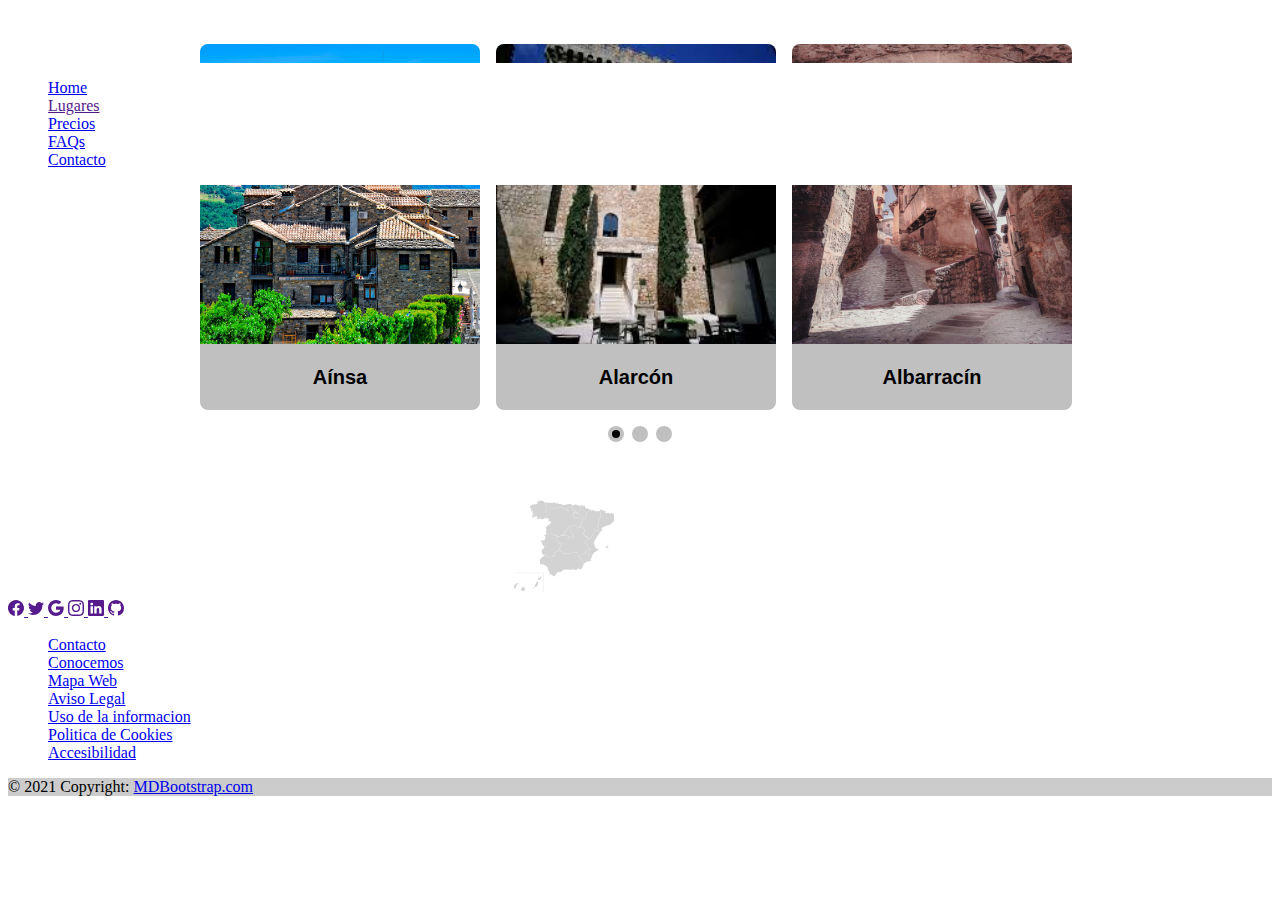
<file: html/lugar.html>
<!DOCTYPE html>
<html lang="en">

<head>
  <meta charset="UTF-8">
  <meta http-equiv="X-UA-Compatible" content="IE=edge">
  <meta name="viewport" content="width=device-width, initial-scale=1.0">
  <title>Lugares</title>
  <link rel="stylesheet" href="../css/general.css">
  <link rel="stylesheet" href="../css/lugar.css">
</head>

<body>
  <br>
  <br>
  <!--Este es el header-->
  <div class="header">

    <!--Este es nuestro navegador-->
    <div class="container_header position-absolute top-30 start-50 translate-middle navegador">
        <header class="d-flex justify-content-center py-3 ">
            <ul class="nav nav-pills"><!-- navegador que redirecciona a las distintas paginas -->
                <li class="nav-item"><a href="../html/index.html" class="nav-link" aria-current="page">Home</a></li>
                <li class="nav-item" id="texto6"><a href="" class="nav-link active">Lugares</a>
                        <ul class="dropdown">
                            <div class="primero">
                                <li><a href="../html/lugar.html?lugar=Baleares">Baleares</a></li>
                                <li><a href="../html/lugar.html?lugar=Barcelona">Barcelona</a></li>
                                <li><a href="../html/lugar.html?lugar=Bilbao">Bilbao</a></li>
                                <li><a href="../html/lugar.html?lugar=Canarias">Canarias</a></li>
                            </div>
                            <div class="segundo">
                                <li><a href="../html/lugar.html?lugar=Madrid">Madrid</a></li>
                                <li><a href="../html/lugar.html?lugar=Malaga">Málaga</a></li>
                                <li><a href="../html/lugar.html?lugar=Santander">Santander</a></li>
                                <li><a href="../html/lugar.html?lugar=Santiago">Santiago</a></li>
                            </div>
                            <div class="tercero">
                                <li><a href="../html/lugar.html?lugar=Sevilla">Sevilla</a></li>
                                <li><a href="../html/lugar.html?lugar=Valencia">Valencia</a></li>
                                <li><a href="../html/lugar.html?lugar=Zaragoza">Zaragoza</a></li>
                                <li><a href="#"></a></li>
                            </div> 
                          </ul>
                    </li>
                <li class="nav-item"><a href="#" class="nav-link">Precios</a></li>
                <li class="nav-item"><a href="#" class="nav-link">FAQs</a></li>
                <li class="nav-item"><a href="../html/formulario.html" class="nav-link">Contacto</a></li>
            </ul>
        </header>
    </div>
    <!-- fin del navegador -->
  </div>
  <!--fin del header-->


  <!--Donde se inserta el html desde el js-->
  <div id="rellenar_lugar">

  </div>
  <!--Fin insetar-->

  <!--Carousel-->
    <div class="center">
      <div class="wrapper">
        <div class="d-flex d-sm-flex d-md-flex inner">
          <div class="card">
            <img src="../imgs/lugarCarrusel/Ainsa.jpg">
            <div class="content">
              <h1>Aínsa</h1>
            </div>
          </div>
          <div class="card">
            <img src="../imgs/lugarCarrusel/Alarcón.jfif">
            <div class="content">
              <h1>Alarcón</h1>
            </div>
          </div>
          <div class="card">
            <img src="../imgs/lugarCarrusel/Albarracín.jpg">
            <div class="content">
              <h1>Albarracín</h1>
            </div>
          </div>
          <div class="card">
            <img src="../imgs/lugarCarrusel/Alcala del Júcar.jpg">
            <div class="content">
              <h1>Alcala del Júcar</h1>
            </div>
          </div>
          <div class="card">
            <img src="../imgs/lugarCarrusel/Allariz.png">
            <div class="content">
              <h1>Allariz</h1>
            </div>
          </div>
          <div class="card">
            <img src="../imgs/lugarCarrusel/Almagro.jpg">
            <div class="content">
              <h1>Almagro</h1>
            </div>
          </div>
                <div class="card">
            <img src="../imgs/lugarCarrusel/Alquezar.jpeg">
            <div class="content">
              <h1>Alquezar</h1>
            </div>
          </div>
                <div class="card">
            <img src="../imgs/lugarCarrusel/Altea.jpg">
            <div class="content">
              <h1>Altea</h1>
            </div>
          </div>
                <div class="card">
            <img src="../imgs/lugarCarrusel/Aracena.jpg">
            <div class="content">
              <h1>Aracena</h1>
            </div>
          </div>
        </div>
      </div>
      
      <div class="map">
        <button class="active first"></button>
        <button class="second"></button>
        <button class="third"></button>
      </div>
    </div>
  <!--Fin Carousel-->

  <script src="/js/carousel.js"></script>
  <script src="/js/mostrarLugar.js"></script>
  <!-- bootstrap -->
  <link href="https://cdn.jsdelivr.net/npm/bootstrap@5.0.2/dist/css/bootstrap.min.css" rel="stylesheet"
    integrity="sha384-EVSTQN3/azprG1Anm3QDgpJLIm9Nao0Yz1ztcQTwFspd3yD65VohhpuuCOmLASjC" crossorigin="anonymous">
  <script src="https://cdn.jsdelivr.net/npm/bootstrap@5.0.2/dist/js/bootstrap.bundle.min.js"
    integrity="sha384-MrcW6ZMFYlzcLA8Nl+NtUVF0sA7MsXsP1UyJoMp4YLEuNSfAP+JcXn/tWtIaxVXM"
    crossorigin="anonymous"></script>
</body>


<!-- footer -->
<footer class="text-white text-center text-lg-start bg-primary">
  <!-- Grid container -->
  <div class="container ">
      <!--Grid row-->
      <div class="row mt-4">
          <!--Grid column-->
          <div class="col-lg-4 col-md-12 mb-4 mb-md-0">
              <img id="logo_footer"
                  src="../imgs/footer/mapa.svg">
          </div>
          <!--Grid column-->

          <!--Grid column-->
          <div class="col-lg-4 col-md-6 mb-4 mb-md-0">
              <section class="text-center mb-5 d-flex justify-content-center">
                  <a href="" class="text-white me-4 redes_footer">
                      <svg xmlns="http://www.w3.org/2000/svg" width="16" height="16" fill="currentColor"
                          class="bi bi-facebook " viewBox="0 0 16 16">
                          <path
                              d="M16 8.049c0-4.446-3.582-8.05-8-8.05C3.58 0-.002 3.603-.002 8.05c0 4.017 2.926 7.347 6.75 7.951v-5.625h-2.03V8.05H6.75V6.275c0-2.017 1.195-3.131 3.022-3.131.876 0 1.791.157 1.791.157v1.98h-1.009c-.993 0-1.303.621-1.303 1.258v1.51h2.218l-.354 2.326H9.25V16c3.824-.604 6.75-3.934 6.75-7.951z" />
                      </svg>
                  </a>
                  <a href="" class="text-white me-4 redes_footer">
                      <svg xmlns="http://www.w3.org/2000/svg" width="16" height="16" fill="currentColor"
                          class="bi bi-twitter" viewBox="0 0 16 16">
                          <path
                              d="M5.026 15c6.038 0 9.341-5.003 9.341-9.334 0-.14 0-.282-.006-.422A6.685 6.685 0 0 0 16 3.542a6.658 6.658 0 0 1-1.889.518 3.301 3.301 0 0 0 1.447-1.817 6.533 6.533 0 0 1-2.087.793A3.286 3.286 0 0 0 7.875 6.03a9.325 9.325 0 0 1-6.767-3.429 3.289 3.289 0 0 0 1.018 4.382A3.323 3.323 0 0 1 .64 6.575v.045a3.288 3.288 0 0 0 2.632 3.218 3.203 3.203 0 0 1-.865.115 3.23 3.23 0 0 1-.614-.057 3.283 3.283 0 0 0 3.067 2.277A6.588 6.588 0 0 1 .78 13.58a6.32 6.32 0 0 1-.78-.045A9.344 9.344 0 0 0 5.026 15z" />
                      </svg>
                  </a>
                  <a href="" class="text-white me-4 redes_footer">
                      <svg xmlns="http://www.w3.org/2000/svg" width="16" height="16" fill="currentColor"
                          class="bi bi-google" viewBox="0 0 16 16">
                          <path
                              d="M15.545 6.558a9.42 9.42 0 0 1 .139 1.626c0 2.434-.87 4.492-2.384 5.885h.002C11.978 15.292 10.158 16 8 16A8 8 0 1 1 8 0a7.689 7.689 0 0 1 5.352 2.082l-2.284 2.284A4.347 4.347 0 0 0 8 3.166c-2.087 0-3.86 1.408-4.492 3.304a4.792 4.792 0 0 0 0 3.063h.003c.635 1.893 2.405 3.301 4.492 3.301 1.078 0 2.004-.276 2.722-.764h-.003a3.702 3.702 0 0 0 1.599-2.431H8v-3.08h7.545z" />
                      </svg>
                  </a>
                  <a href="" class="text-white me-4 redes_footer">
                      <svg xmlns="http://www.w3.org/2000/svg" width="16" height="16" fill="currentColor"
                          class="bi bi-instagram" viewBox="0 0 16 16">
                          <path
                              d="M8 0C5.829 0 5.556.01 4.703.048 3.85.088 3.269.222 2.76.42a3.917 3.917 0 0 0-1.417.923A3.927 3.927 0 0 0 .42 2.76C.222 3.268.087 3.85.048 4.7.01 5.555 0 5.827 0 8.001c0 2.172.01 2.444.048 3.297.04.852.174 1.433.372 1.942.205.526.478.972.923 1.417.444.445.89.719 1.416.923.51.198 1.09.333 1.942.372C5.555 15.99 5.827 16 8 16s2.444-.01 3.298-.048c.851-.04 1.434-.174 1.943-.372a3.916 3.916 0 0 0 1.416-.923c.445-.445.718-.891.923-1.417.197-.509.332-1.09.372-1.942C15.99 10.445 16 10.173 16 8s-.01-2.445-.048-3.299c-.04-.851-.175-1.433-.372-1.941a3.926 3.926 0 0 0-.923-1.417A3.911 3.911 0 0 0 13.24.42c-.51-.198-1.092-.333-1.943-.372C10.443.01 10.172 0 7.998 0h.003zm-.717 1.442h.718c2.136 0 2.389.007 3.232.046.78.035 1.204.166 1.486.275.373.145.64.319.92.599.28.28.453.546.598.92.11.281.24.705.275 1.485.039.843.047 1.096.047 3.231s-.008 2.389-.047 3.232c-.035.78-.166 1.203-.275 1.485a2.47 2.47 0 0 1-.599.919c-.28.28-.546.453-.92.598-.28.11-.704.24-1.485.276-.843.038-1.096.047-3.232.047s-2.39-.009-3.233-.047c-.78-.036-1.203-.166-1.485-.276a2.478 2.478 0 0 1-.92-.598 2.48 2.48 0 0 1-.6-.92c-.109-.281-.24-.705-.275-1.485-.038-.843-.046-1.096-.046-3.233 0-2.136.008-2.388.046-3.231.036-.78.166-1.204.276-1.486.145-.373.319-.64.599-.92.28-.28.546-.453.92-.598.282-.11.705-.24 1.485-.276.738-.034 1.024-.044 2.515-.045v.002zm4.988 1.328a.96.96 0 1 0 0 1.92.96.96 0 0 0 0-1.92zm-4.27 1.122a4.109 4.109 0 1 0 0 8.217 4.109 4.109 0 0 0 0-8.217zm0 1.441a2.667 2.667 0 1 1 0 5.334 2.667 2.667 0 0 1 0-5.334z" />
                      </svg>
                  </a>
                  <a href="" class="text-white me-4 redes_footer">
                      <svg xmlns="http://www.w3.org/2000/svg" width="16" height="16" fill="currentColor"
                          class="bi bi-linkedin" viewBox="0 0 16 16">
                          <path
                              d="M0 1.146C0 .513.526 0 1.175 0h13.65C15.474 0 16 .513 16 1.146v13.708c0 .633-.526 1.146-1.175 1.146H1.175C.526 16 0 15.487 0 14.854V1.146zm4.943 12.248V6.169H2.542v7.225h2.401zm-1.2-8.212c.837 0 1.358-.554 1.358-1.248-.015-.709-.52-1.248-1.342-1.248-.822 0-1.359.54-1.359 1.248 0 .694.521 1.248 1.327 1.248h.016zm4.908 8.212V9.359c0-.216.016-.432.08-.586.173-.431.568-.878 1.232-.878.869 0 1.216.662 1.216 1.634v3.865h2.401V9.25c0-2.22-1.184-3.252-2.764-3.252-1.274 0-1.845.7-2.165 1.193v.025h-.016a5.54 5.54 0 0 1 .016-.025V6.169h-2.4c.03.678 0 7.225 0 7.225h2.4z" />
                      </svg>
                  </a>
                  <a href="" class="text-white me-4 redes_footer">
                      <svg xmlns="http://www.w3.org/2000/svg" width="16" height="16" fill="currentColor"
                          class="bi bi-github" viewBox="0 0 16 16">
                          <path
                              d="M8 0C3.58 0 0 3.58 0 8c0 3.54 2.29 6.53 5.47 7.59.4.07.55-.17.55-.38 0-.19-.01-.82-.01-1.49-2.01.37-2.53-.49-2.69-.94-.09-.23-.48-.94-.82-1.13-.28-.15-.68-.52-.01-.53.63-.01 1.08.58 1.23.82.72 1.21 1.87.87 2.33.66.07-.52.28-.87.51-1.07-1.78-.2-3.64-.89-3.64-3.95 0-.87.31-1.59.82-2.15-.08-.2-.36-1.02.08-2.12 0 0 .67-.21 2.2.82.64-.18 1.32-.27 2-.27.68 0 1.36.09 2 .27 1.53-1.04 2.2-.82 2.2-.82.44 1.1.16 1.92.08 2.12.51.56.82 1.27.82 2.15 0 3.07-1.87 3.75-3.65 3.95.29.25.54.73.54 1.48 0 1.07-.01 1.93-.01 2.2 0 .21.15.46.55.38A8.012 8.012 0 0 0 16 8c0-4.42-3.58-8-8-8z" />
                      </svg>
                  </a>
              </section>
          </div>
          <!--Grid column-->

          <!--Grid column-->
          <div class="col-lg-4 col-md-6 mb-4 mb-md-0">
              <ul class="list-unstyled">
                  <li>
                      <a href="#!" class="text-white" id="texto10">Contacto</a>
                  </li>
                  <li>
                      <a href="#!" class="text-white" id="texto11">Conocemos</a>
                  </li>
                  <li>
                      <a href="#!" class="text-white" id="texto12">Mapa Web</a>
                  </li>
                  <li>
                      <a href="#!" class="text-white" id="texto13">Aviso Legal</a>
                  </li>
                  <li>
                      <a href="#!" class="text-white" id="texto14">Uso de la informacion</a>
                  </li>
                  <li>
                      <a href="#!" class="text-white" id="texto15">Politica de Cookies</a>
                  </li>
                  <li>
                      <a href="#!" class="text-white" id="texto16">Accesibilidad</a>
                  </li>

              </ul>
          </div>
          <!--Grid column-->
      </div>
      <!--Grid row-->
  </div>
  <!-- Grid container -->

  <!-- Copyright -->
  <div class="text-center p-3" style="background-color: rgba(0, 0, 0, 0.2);">
      © 2021 Copyright:
      <a class="text-white" href="https://mdbootstrap.com/">MDBootstrap.com</a>
  </div>
  <!-- Copyright -->
</footer>

</html>
</file>
<file: css/general.css>
/*Da el diseño al dropdown de LUGARES*/
#texto6{
    width: 75px;
}
.dropdown a{
 text-decoration: none;
}
.dropdown a:hover{
    color: black;
   }
.primero{
    display: flex;
    flex-direction: row;
}

.segundo{
    display: flex;
    flex-direction: row;
}

.tercero{
    display: flex;
    flex-direction: row;
}

li {
    display: block;
    transition-duration: 0.5s;
   }
   
   li:hover {
     cursor: pointer;
   }
   
   ul li ul {
     visibility: hidden;
     opacity: 0;
     position: absolute;
     transition: all 0.5s ease;
     margin-top: 1rem;
     left: 0;
     display: none;
   }
   
   ul li:hover > ul,
    ul li:focus-within > ul,
    ul li ul:hover,
    ul li ul:focus {
  visibility: visible;
  opacity: 1;
  display: block;
  width: 700px;
}
   
   ul li ul li {
     clear: both;
     width: 100%;
   }

/**/

/*Footer*/
#logo_footer{
  margin-left: 40%;
  height: 100px;
  width: 100px;
  margin-top: 50px;
}
#footer_mapa img{
  margin-left: 42.5%;
  height: auto;
  width: 150px;
}
.redes_footer{
  margin-top: 70px;
}
/*Fin Footer*/
@media(max-width:995px){
  #footer_mapa img{
      margin-left: 0% !important;
  }
  #logo_footer{
      margin-left: 0%;
  }
  .redes_footer_contenedor{
      margin-left: 5%;
  }
}
</file>
<file: css/lugar.css>
/*Este es nuestro navegador*/
.container_header{
    background-color: white;
    position: absolute;   
    z-index: 2;
    margin-top: 1.5%;
    width: 100%;
}

/*Fin navegador*/
/*Banner*/
.banner{
    /*background-image: url(https://mdbcdn.b-cdn.net/img/new/slides/041.jpg);*/
    background-repeat: no-repeat;
    background-size: cover;
    background-blend-mode: darken;
    background-color: rgba(0, 0, 0, 0.6);
    height: 700px;
}
.banner_text{
    margin-top: 10%;
}
/*Fin Banner*/

/*Info*/
#info{
    width: 90%;
    margin-left: 5%;
    margin-top: 2%;
}
.boton{
    height: 50px;
    width: 250px;
    margin-left: 30%;
    margin-top: 5%;
}
/* Fin Info*/

/*Lugares de interes*/
.lugar_interes{
    background-size: cover;
    width: 100%;
}
.mapa{
    width: 90%;
    margin-left: 5%;
}
.enlaces{
    margin-left: 40%;
    margin-top: 2.5%;
    text-decoration: none;
}
.lugar_card{
    margin-top: 5%;
}
.interes{
    background-color: white;
    width: 20%;
    margin-left: 0px;
    text-align: center;
}
.interes a{
    margin-left: 0px;
    background-color: white;
    
}
/*Fin Lugares de interes*/

/*Carousel*/
.carousel_img{
    filter: brightness(50%);
    
}
/* Fin Carousel*/

/*Carousel*/
html {
    height: 100%;
}
.center {
    align-items: center;
    display: flex;
    flex-direction: column;
    height: 100%;
    justify-content: center;
    /*background: #001d38;*/
    font-family: "Poppins", sans-serif;
    overflow: hidden;
}
.wrapper {
    display: flex;
    grid-gap: 1em;
    overflow: hidden;
    width: 55em;

}
.wrapper > .inner {
    display: flex;
    grid-gap: 1em;
    transition: all 1s ease-in-out;
}
.card {
    border-radius: 0.5em;
    /*box-shadow: 1px 1px 10px rgba(0, 0, 0, 0.5);*/
}
.card > img {
    border-top-right-radius: inherit;
    border-top-left-radius: inherit;
    display: block;
    width: 17.5em;
    height: 300px;
}
.card > .content {
    background: rgb(192, 192, 192);
    border-bottom-left-radius: inherit;
    border-bottom-right-radius: inherit;
    padding: 1em;
    text-align: center;
}
.card > .content > h1, .card > .content > h3 {
    margin: 0.35em 0;
}
.card > .content > h1 {
    /*color: #fff;*/
    color: black;
    font-size: 1.25rem;
    line-height: 1;
}

.map {
    margin-top: 1em;
}
.map > button {
    all: unset;
    background: rgb(192, 192, 192);
    cursor: pointer;
    margin: 0 0.125em;
    position: relative;
    user-select: none;
    border-radius: 100%;
    height: 1em;
    width: 1em;
}
.map > button.active:after {
    background: black;
    content: "";
    left: 50%;
    position: absolute;
    transform: translate(-50%, -50%);
    top: 50%;
    border-radius: 100%;
    height: 0.5em;
    width: 0.5em;
}
/*Fin Carousel*/

/*Media Query*/
@media(max-width:767px){
    .boton{
        display: none !important;
    }
}

@media(max-width:880px){
    .center {
        display: none;
        /*visibility: hidden;*/
    }
}
  
  @media (max-width: 767px) {
    .carousel-inner .carousel-item > div {
        display: none;
    }
    .carousel-inner .carousel-item > div:first-child {
        display: block;
    }
}

.carousel-inner .carousel-item.active,
.carousel-inner .carousel-item-next,
.carousel-inner .carousel-item-prev {
    display: flex;
}

/* medium and up screens */
@media (min-width: 768px) {
    
    .carousel-inner .carousel-item-end.active,
    .carousel-inner .carousel-item-next {
      transform: translateX(25%);
    }
    
    .carousel-inner .carousel-item-start.active, 
    .carousel-inner .carousel-item-prev {
      transform: translateX(-25%);
    }
}

.carousel-inner .carousel-item-end,
.carousel-inner .carousel-item-start { 
  transform: translateX(0);
}
/*Fin Media Query*/
</file>
